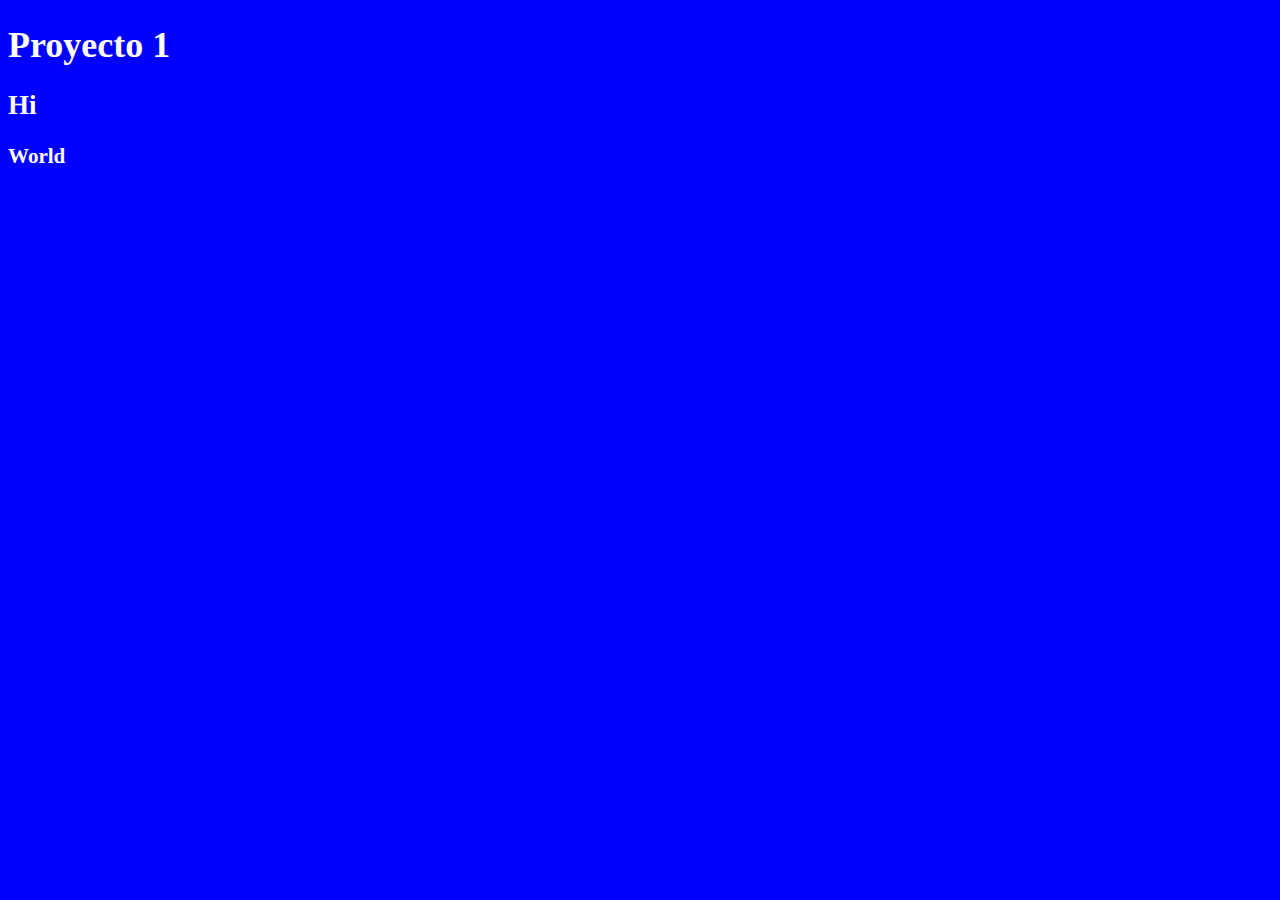
<file: index.html>
<!DOCTYPE html>
<html lang="en">
<head>
    <meta charset="UTF-8">
    <meta http-equiv="X-UA-Compatible" content="IE=edge">
    <meta name="viewport" content="width=device-width, initial-scale=1.0">
    <title>Document</title>
    <link rel="stylesheet" href="/asset/ccs/style.css">
</head>
<body>
    <h1>Proyecto 1</h1>
    <h2>Hi</h2>
    <h3>World</h3>
</body>
</html>
</file>
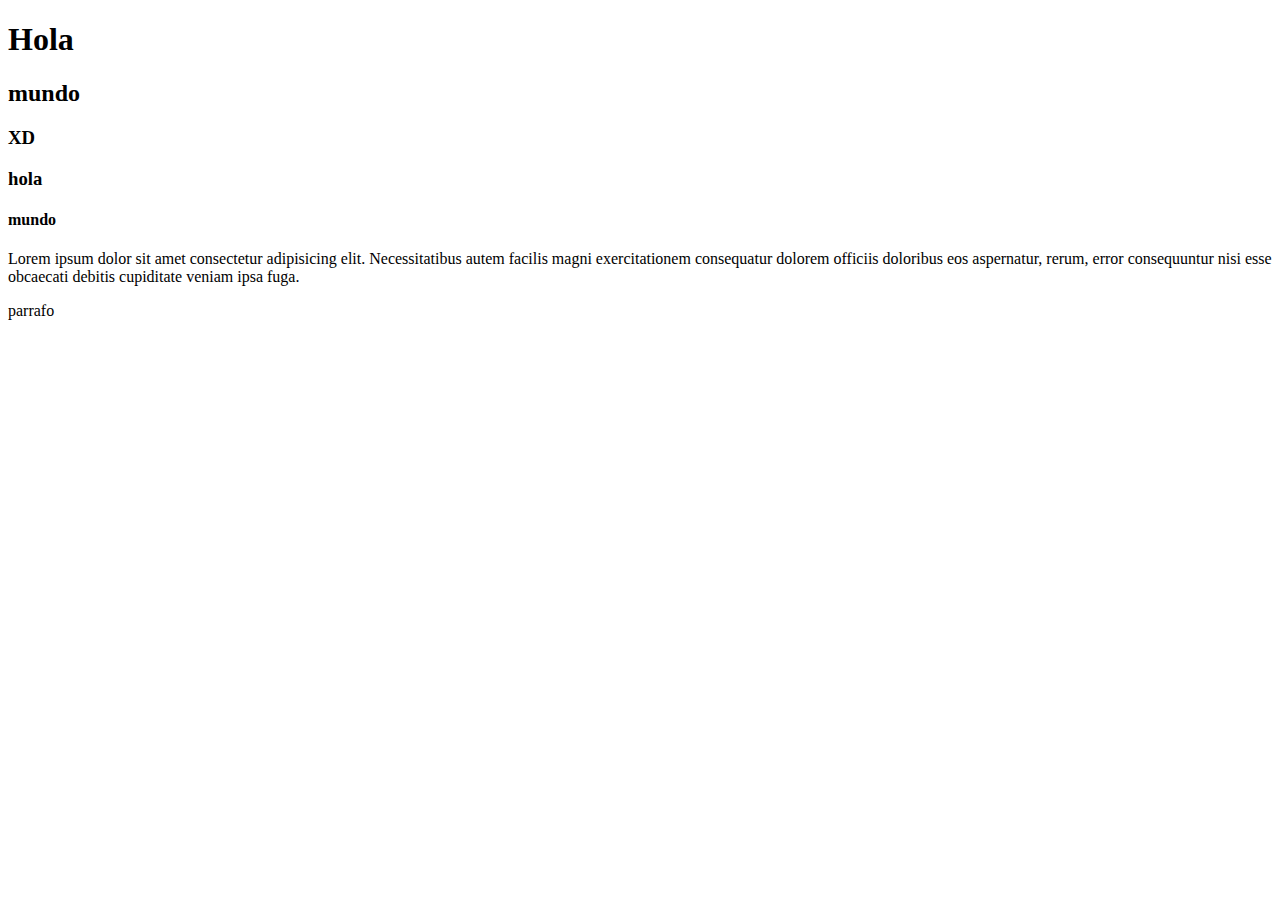
<file: basura.html>
<!DOCTYPE html>
<html lang="en">
<head>
    <meta charset="UTF-8">
    <meta http-equiv="X-UA-Compatible" content="IE=edge">
    <meta name="viewport" content="width=device-width, initial-scale=1.0">
    <title>Document</title>
</head>
<body>
    <h1>Hola</h1>
    <h2>mundo</h2>
    <h3>XD</h3>
    <h3>hola</h3>
    <h4>mundo</h4>
    <p>Lorem ipsum dolor sit amet consectetur adipisicing elit. Necessitatibus autem facilis magni exercitationem consequatur dolorem officiis doloribus eos aspernatur, rerum, error consequuntur nisi esse obcaecati debitis cupiditate veniam ipsa fuga.</p>
    <p>parrafo</p>
</body>
</html>
</file>
<file: asset/ccs/style.css>
body {
    color:white;
    background-color: blue;
    font-size: large;
}
</file>
